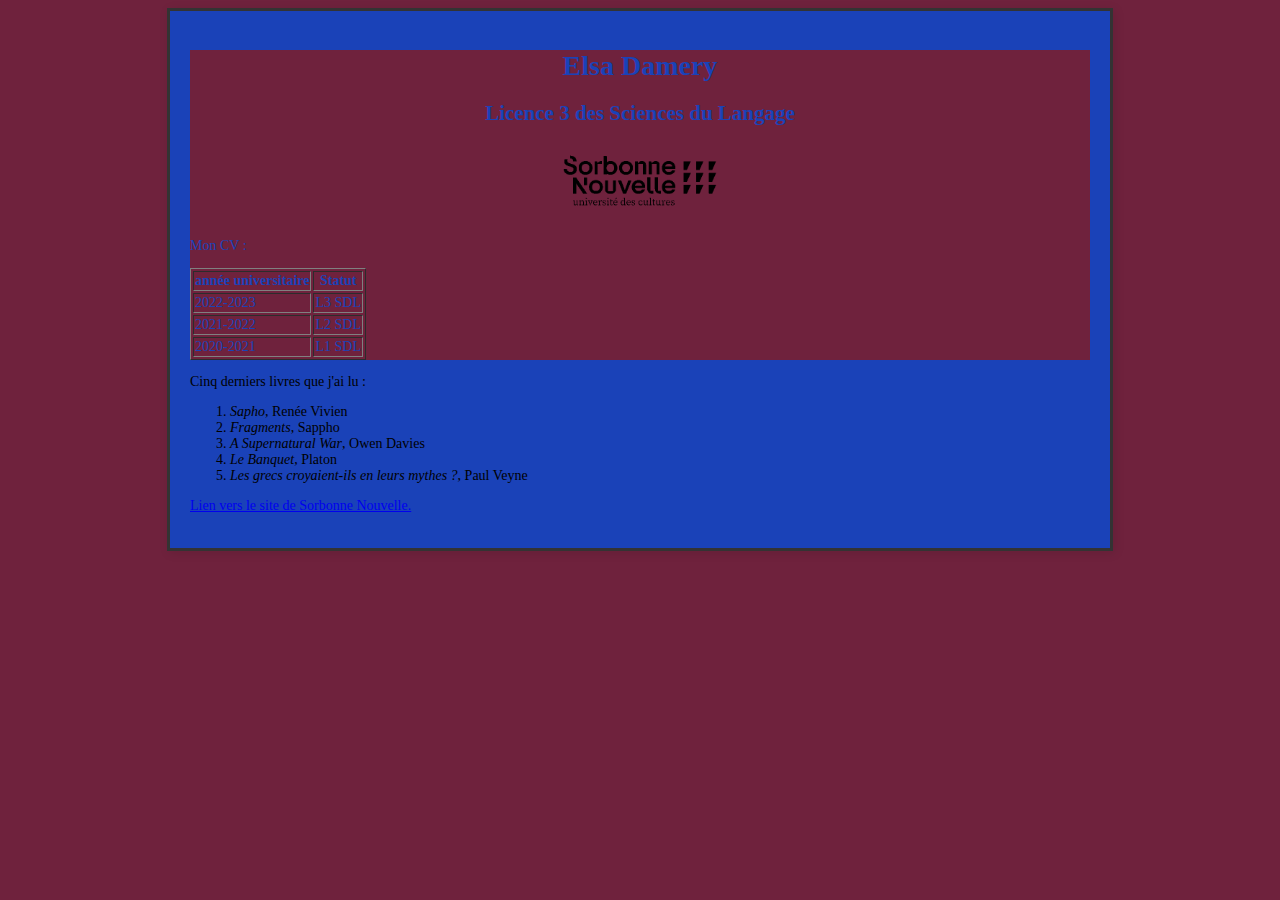
<file: index.html>
<!DOCTYPE html>
<html>
<div id="page">
    <head>
        <meta http-equiv="Content-Type" content="text/html; charset=UTF-8">
        <meta name="viewport" content="width=device-width, initial-scale=1">
		<meta charset="UTF-8" />
		<link rel="stylesheet" href="assets/css/style.css" >
    </head>

    <body>
<div class="aboutme">
<div class="entete">
<h1 align="center">Elsa Damery</h1>
<h2 align="center">Licence 3 des Sciences du Langage</h2>
<center><img src="assets/img/R.png" width="20%" /></center>

<p>Mon CV :</p>
<table border="1px">
    <thead>
        <tr><th>année universitaire</th><th>Statut</th></tr>
    </thead>
    <tbody>
        <tr><td>2022-2023</td><td>L3 SDL</td></tr>
        <tr><td>2021-2022</td><td>L2 SDL</td></tr>
        <tr><td>2020-2021</td><td>L1 SDL</td></tr>
    </tbody>
</table>
</div>

<p>Cinq derniers livres que j'ai lu :</p>
<ol>
    <li><i>Sapho</i>, Renée Vivien</li>
    <li><i>Fragments</i>, Sappho</li>
    <li><i>A Supernatural War</i>, Owen Davies</li>
    <li><i>Le Banquet</i>, Platon</li>
    <li><i>Les grecs croyaient-ils en leurs mythes ?</i>, Paul Veyne</li>
</ol>
</div>
<footer>
  <p><a href="http://www.univ-paris3.fr/">Lien vers le site de Sorbonne Nouvelle.</a></p>
</footer>
    </body>
</div>
</html>
</file>
<file: assets/css/style.css>
html {
    background-color: #6F223D;
    font-size: 14px; 
    width: 100vw; 
}

h1 {
    font-size: 2em; 
}

h2 {
    font-size: 1.5em; 
}

#page {
    width: 80%; /* Largeur inférieure à 100% */
    max-width: 900px; /* Pour éviter qu'elle soit trop large sur grands écrans */
    margin: auto; /* Centre la division */
    background-color: #1A42B8; /* Couleur de fond différente */
    border: 3px solid #333; /* Bordure pleine */
    padding: 20px;
    box-shadow: 2px 2px 10px rgba(0, 0, 0, 0.1); /* Ombre douce */
}

.entete {
background-color: #6F223D;
color: #1A42B8
}

.aboutme {
background-color: #1A42B8
color: #6F223D
}
</file>
